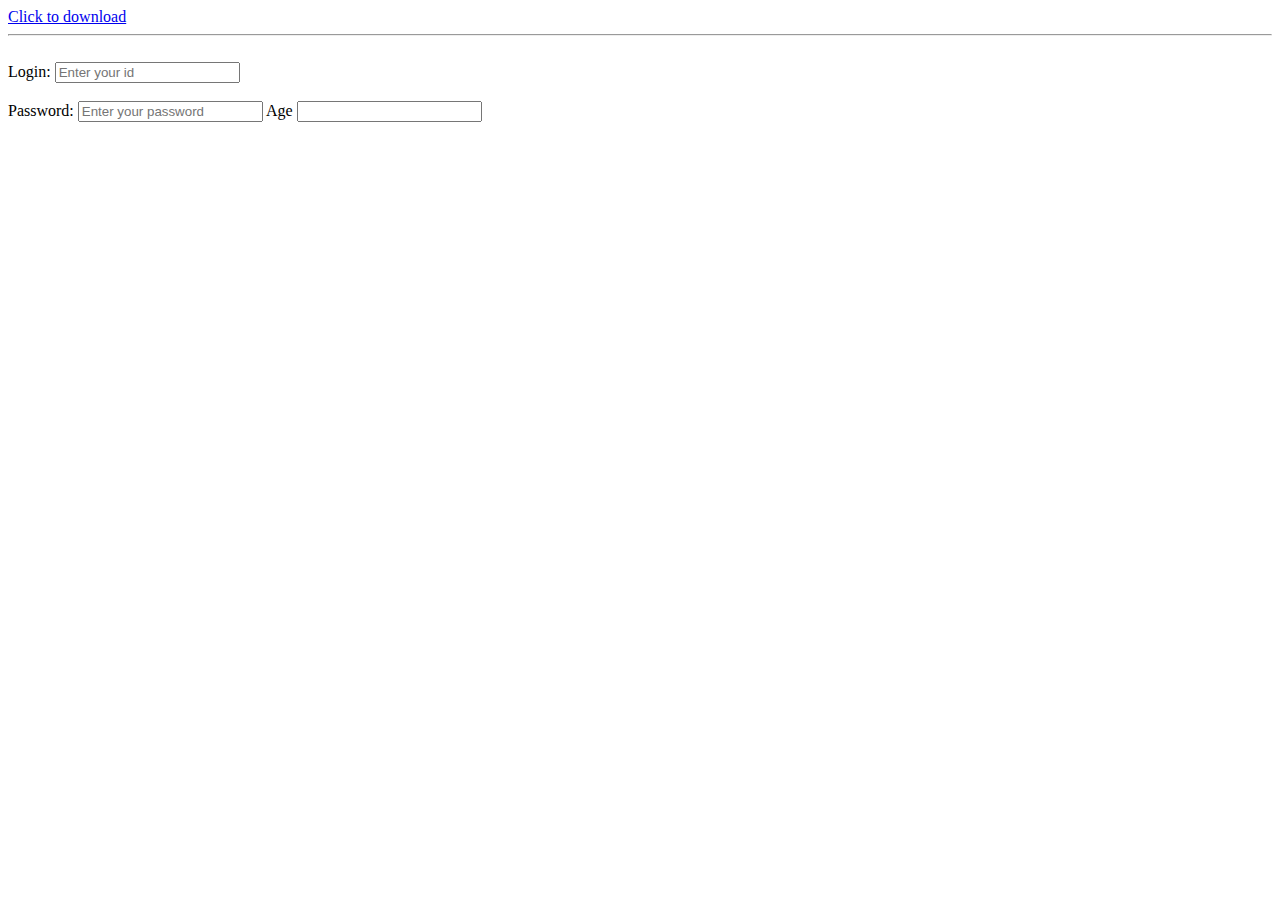
<file: index.html>
<!DOCTYPE html>
<html lang="en">
<head>
    <meta charset="UTF-8">
    <meta http-equiv="X-UA-Compatible" content="IE=edge">
    <meta name="viewport" content="width=device-width, initial-scale=1.0">
    <title>Homework</title>
</head>
<body>
    <a href='./other2.jpeg' download='building'>Click to download</a>
    <hr><br>
    <form action='index.php' method='post' target='_blanck'>
        <label for='name'>Login:</label>
        <input id='name' type="text" placeholder="Enter your id" autocomplete="off">
        <br><br>
        <label for='ps'>Password:</label>
        <input type='password' placeholder='Enter your password' id='ps' autocomplete="off" >
        <label>Age</label>
        <input type='number'>


    </form>
</body>
</html>
</file>
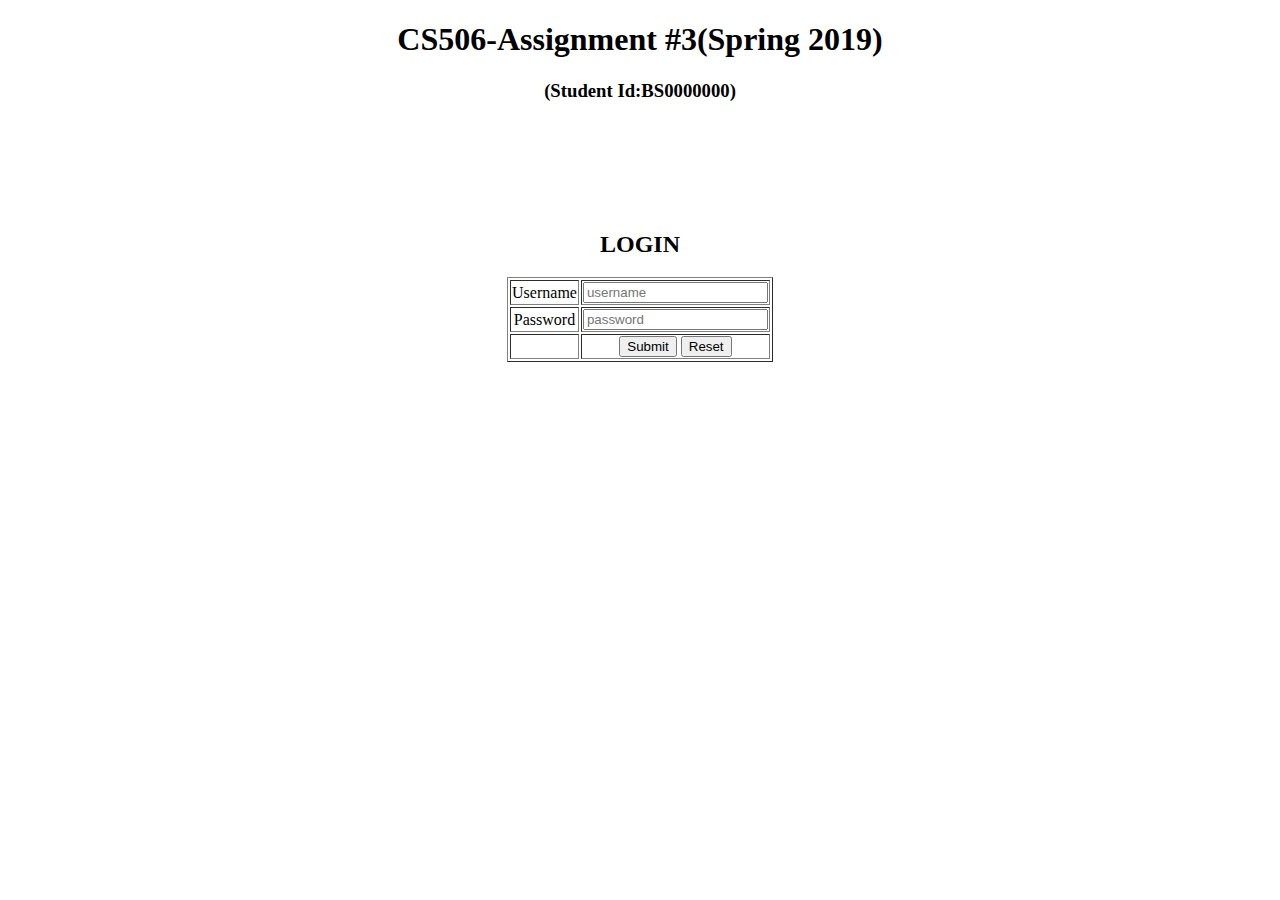
<file: forms.html>
<!DOCTYPE html>
<html lang="en">
<head>
    <meta charset="UTF-8">
    <meta http-equiv="X-UA-Compatible" content="IE=edge">
    <meta name="viewport" content="width=device-width, initial-scale=1.0">
    <title>Homework</title>
    <a rel='stylesheet' href='style.css'></a>
</head>
<body>
<h1 align='center'>CS506-Assignment #3(Spring 2019)</h1>
<h3 align='center'>(Student Id:BS0000000)</h3>
<br>
<br>
<br>
<br>
<br>
<h2 align='center'>LOGIN</h2>
<table  align='center' border='1' style='text-align: center;'>
    <tr>
        <td>Username</td>
        <td colspan='3'>
            <form>
                <input placeholder='username'type='text'>
            </form>
        </td>
    </tr>
    <tr>
        <td>Password</td>
        <td colspan='3'>
            <input placeholder='password'type='password'>
        </td>
    </tr>
    <tr>
        <td></td>
        <td colspan='3'><input type='submit'> <input type='reset'>
        </td>
    </tr>
</table>
</body>
</html>
</file>
